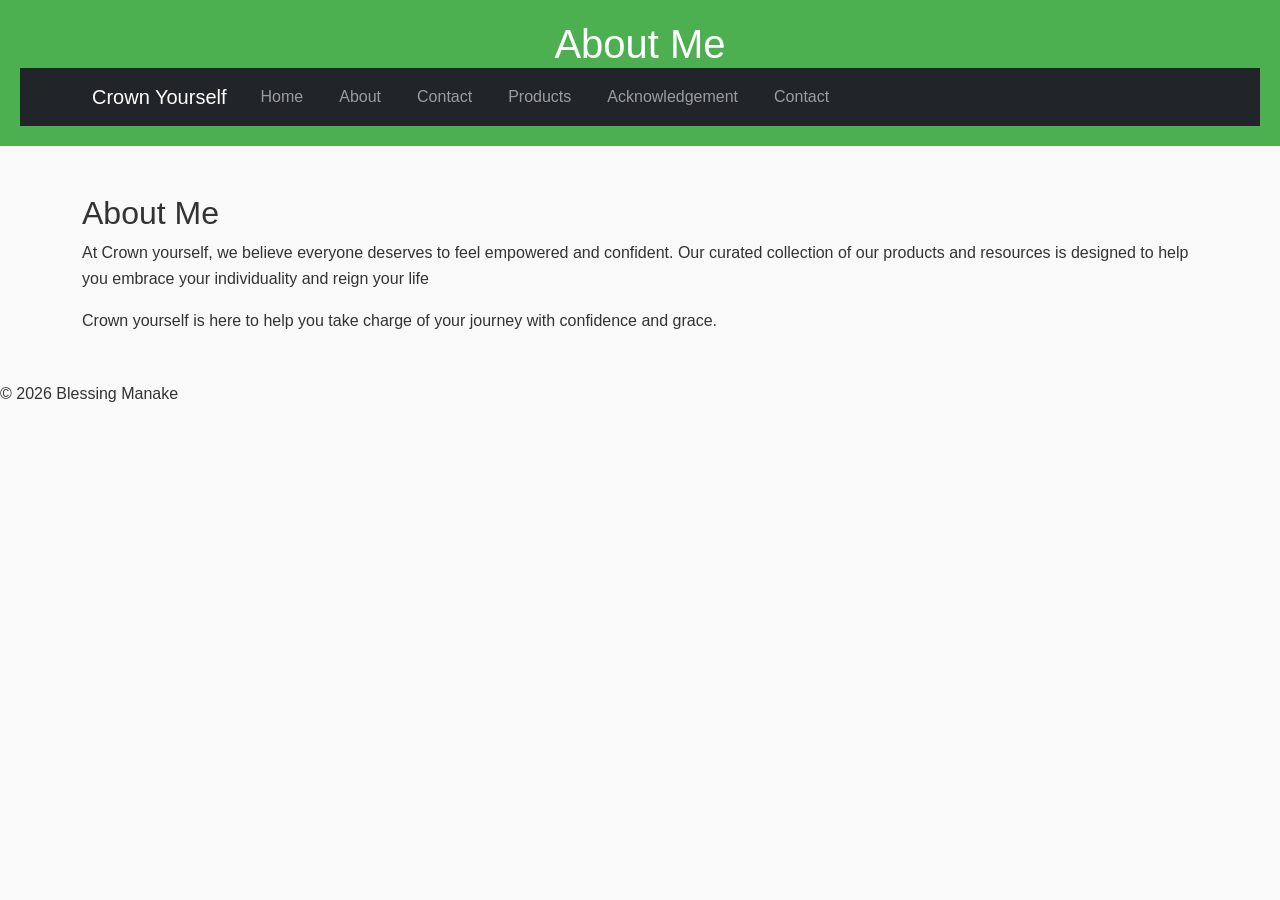
<file: about.html>
<!DOCTYPE html>
<html lang="eng">
<head>
    <meta charset="UTF-8">
    <meta name="viewport" content="width=device-width, initial-scale=1.0">
    <title>About Me</title>
    <!-- Bootstrap CSS --> 
<link href="https://cdn.jsdelivr.net/npm/bootstrap@5.3.0/dist/css/bootstrap.min.css" rel="stylesheet"> 
    <link rel="stylesheet" href="styles.css"> 
</head>
<body>
    <header>
        <h1>About Me</h1>
        <nav>
             <nav class="navbar navbar-expand-lg navbar-dark bg-dark"> 
        <div class="container"> 
            <a class="navbar-brand" href="index.html">Crown Yourself</a> 
            <button class="navbar-toggler" type="button" data-bs-toggle="collapse" data-bs-target="#navbarNav"> 
                <span class="navbar-toggler-icon"></span> 
            </button> 
         <div class="collapse navbar-collapse" id="navbarNav"> 
                <ul class="navbar-nav"> 
                    <li class="nav-item"> 
                        <a class="nav-link" href="index.html">Home</a> 
                    </li> 
                    <li class="nav-item"> 
                        <a class="nav-link" href="about.html">About</a> 
                    </li> 
                    <li class="nav-item"> 
                        <a class="nav-link" href="contact.html">Contact</a> 
                    </li>    
                    <li class="nav-item">
                       <a class="nav-link" href="products.html">Products</a>
                    </li>   
                    <li class="nav-item">
                        <a class="nav-link" href="acknowledgement-2.html">Acknowledgement</a>
                    </li>
                    <li class="nav-item">
                        <a class="nav-link" href="contact-2.html">Contact</a>
                    </li> 
                </ul> 
            </div> 
        </div> 
         </nav>      
    </header>
    <main class="container my-5"> 
    <h2>About Me</h2> 
    <p>At Crown yourself, we believe everyone deserves to feel empowered and confident. Our curated collection of our products and resources is designed to help you embrace your individuality and reign your life</p> 
    <p>Crown yourself is here to help you take charge of your journey with confidence and grace.</p> 
    </main>
    
    
    <footer>
        <p>&copy; 2026 Blessing Manake</p>
        </footer>
    <!-- Your content goes here --> 
    <!-- Bootstrap JS and dependencies --> 

    <script src="https://cdn.jsdelivr.net/npm/@popperjs/core@2.11.6/dist/umd/popper.min.js"></script> 

    <script src="https://cdn.jsdelivr.net/npm/bootstrap@5.3.0/dist/js/bootstrap.min.js"></script>
</body>
</html>
</file>
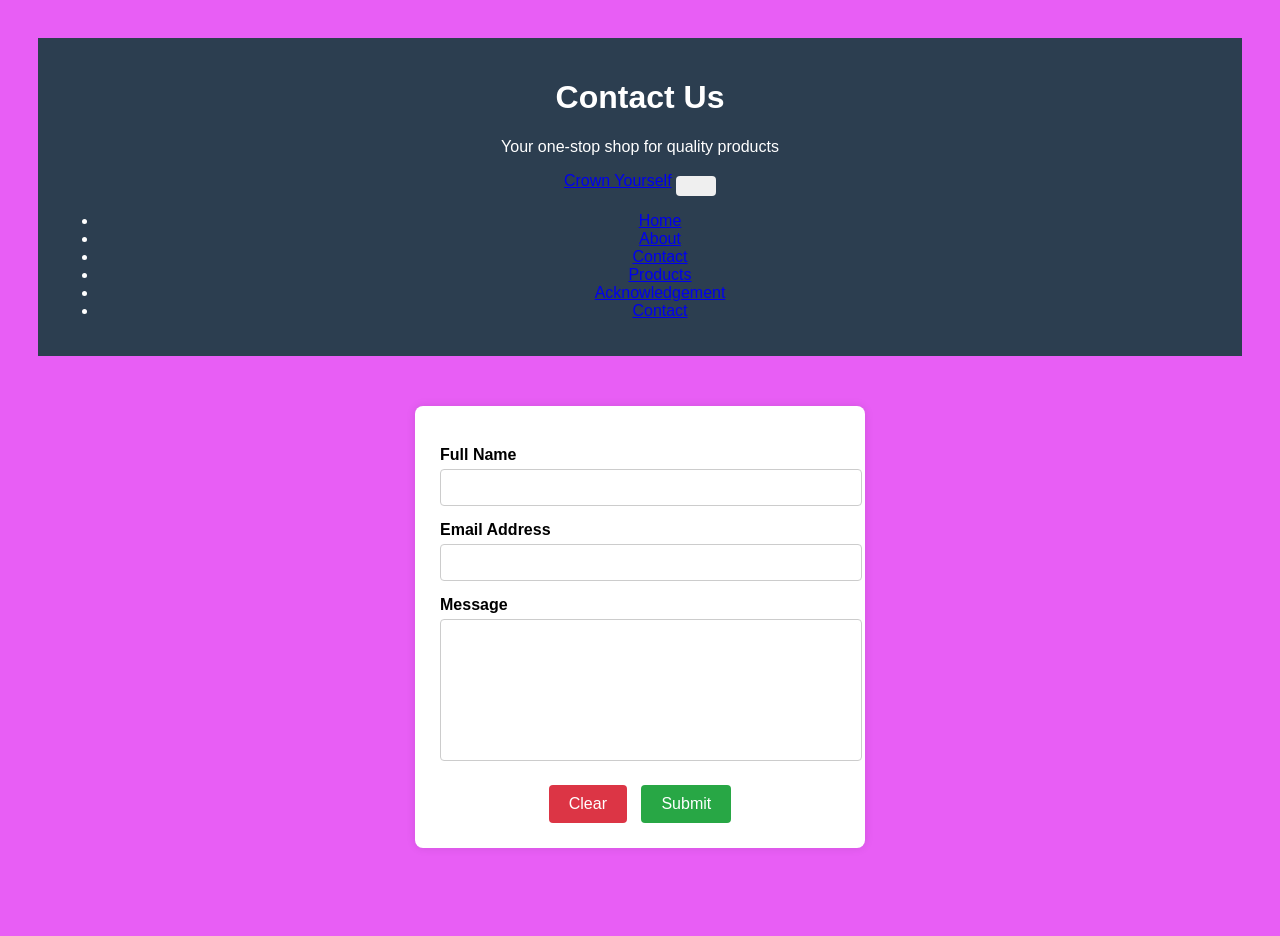
<file: contact-2.html>
<!DOCTYPE html>
<html lang="en">
<head>
    <meta charset="UTF-8">
    <title>Contact Us</title>

    <style>
        body {
            font-family: Arial, sans-serif;
            background-color: #e85ef5;
            padding: 30px;
        }

        /* Header */
header {
    background-color: #2c3e50;
    color: white;
    padding: 20px;
    text-align: center;
}


        form {
            width: 400px;
            margin: auto;
            margin-top: 50px;
            margin-bottom: 50px;
            background-color: white;
            padding: 25px;
            border-radius: 8px;
            box-shadow: 0 0 10px rgba(0,0,0,0.1);
        }

        label {
            display: block;
            margin-top: 15px;
            font-weight: bold;
        }

        input, textarea {
            width: 100%;
            padding: 10px;
            margin-top: 5px;
            border: 1px solid #ccc;
            border-radius: 4px;
        }

        textarea {
            height: 120px;
            resize: none;
        }

        .buttons {
            margin-top: 20px;
            text-align: center;
        }

        button {
            padding: 10px 20px;
            border: none;
            border-radius: 4px;
            cursor: pointer;
            font-size: 16px;
        }

        .submit-btn {
            background-color: #28a745;
            color: white;
        }

        .clear-btn {
            background-color: #dc3545;
            color: white;
            margin-right: 10px;
        }

        button:hover {
            opacity: 0.9;
        }
    </style>
</head>
<body>

    <!-- Header Section -->
    <header>
        <h1>Contact Us</h1>
        <p>Your one-stop shop for quality products</p>
         <nav class="navbar navbar-expand-lg navbar-dark bg-dark"> 
        <div class="container"> 
            <a class="navbar-brand" href="index.html">Crown Yourself</a> 
            <button class="navbar-toggler" type="button" data-bs-toggle="collapse" data-bs-target="#navbarNav"> 
                <span class="navbar-toggler-icon"></span> 
            </button> 
         <div class="collapse navbar-collapse" id="navbarNav"> 
                <ul class="navbar-nav"> 
                    <li class="nav-item"> 
                        <a class="nav-link" href="index.html">Home</a> 
                    </li> 
                    <li class="nav-item"> 
                        <a class="nav-link" href="about.html">About</a> 
                    </li> 
                    <li class="nav-item"> 
                        <a class="nav-link" href="contact.html">Contact</a> 
                    </li>    
                    <li class="nav-item">
                       <a class="nav-link" href="products.html">Products</a>
                    </li>   
                    <li class="nav-item">
                        <a class="nav-link" href="acknowledgement-2.html">Acknowledgement</a>
                    </li>
                    <li class="nav-item">
                        <a class="nav-link" href="contact-2.html">Contact</a>
                    </li> 
                </ul> 
            </div> 
        </div> 
         </nav>      
    </header>


    <form action="acknowledgement.html" method="get">
        <label for="name">Full Name</label>
        <input type="text" id="name" name="name" required>

        <label for="email">Email Address</label>
        <input type="email" id="email" name="email" required>

        <label for="message">Message</label>
        <textarea id="message" name="message" required></textarea>

        <div class="buttons">
            <button type="reset" class="clear-btn">Clear</button>
            <button type="submit" class="submit-btn">Submit</button>
        </div>
    </form>

</body>
</html>
</file>
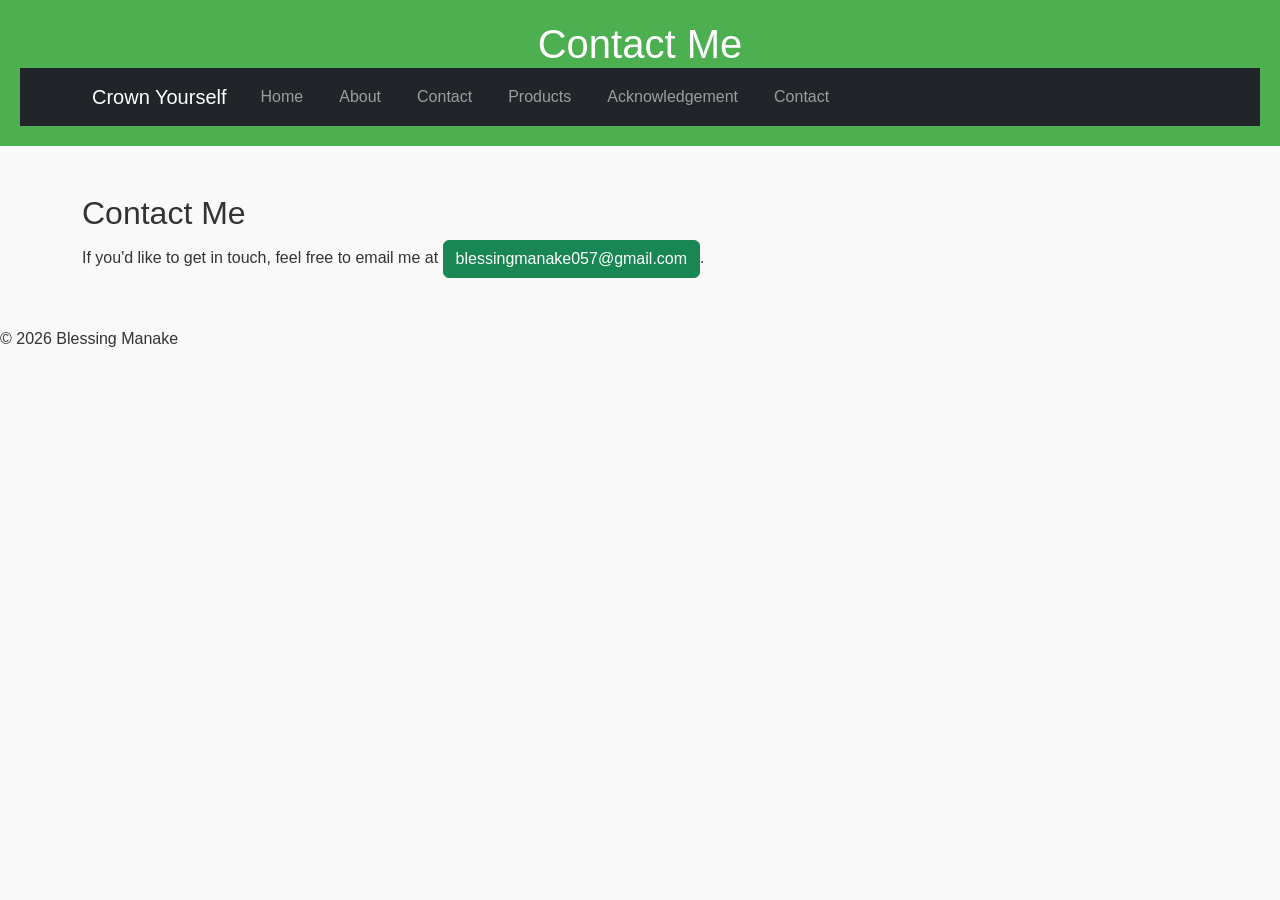
<file: contact.html>
<!DOCTYPE html>
<html lang="en">
<head>
    <meta charset="UTF-8">
    <meta name="viewport" content="width=device-width, initial-scale=1.0">
    <title>Contact Me</title>
     <!-- Bootstrap CSS --> 
    <link href="https://cdn.jsdelivr.net/npm/bootstrap@5.3.0/dist/css/bootstrap.min.css" rel="stylesheet"> 
    <!-- Custom CSS --> 
    <link rel="stylesheet" href="styles.css">
</head>
<body>
    <header>
        <h1>Contact Me</h1>
        <nav>
            <nav class="navbar navbar-expand-lg navbar-dark bg-dark"> 
        <div class="container"> 
            <a class="navbar-brand" href="index.html">Crown Yourself</a> 
            <button class="navbar-toggler" type="button" data-bs-toggle="collapse" data-bs-target="#navbarNav"> 
                <span class="navbar-toggler-icon"></span> 
            </button> 
         <div class="collapse navbar-collapse" id="navbarNav"> 
                <ul class="navbar-nav"> 
                    <li class="nav-item"> 
                        <a class="nav-link" href="index.html">Home</a> 
                    </li> 
                    <li class="nav-item"> 
                        <a class="nav-link" href="about.html">About</a> 
                    </li> 
                    <li class="nav-item"> 
                        <a class="nav-link" href="contact.html">Contact</a> 
                    </li>    
                    <li class="nav-item">
                       <a class="nav-link" href="products.html">Products</a>
                    </li>   
                    <li class="nav-item">
                        <a class="nav-link" href="acknowledgement-2.html">Acknowledgement</a>
                    </li>
                    <li class="nav-item">
                        <a class="nav-link" href="contact-2.html">Contact</a>
                    </li> 
                </ul> 
            </div> 
        </div> 
         </nav>      
    </header>  
    
    
    <main class="container my-5"> 
    <h2>Contact Me</h2> 
    <p>If you'd like to get in touch, feel free to email me at <a href="mailto:example@example.com" class="btn btn-success">blessingmanake057@gmail.com</a>.</p> 
    </main>
    
    <footer>
        <p>&copy; 2026 Blessing Manake</p>
    </footer>
<!-- Bootstrap JS and dependencies --> 

<script src="https://cdn.jsdelivr.net/npm/@popperjs/core@2.11.6/dist/umd/popper.min.js"></script> 

<script src="https://cdn.jsdelivr.net/npm/bootstrap@5.3.0/dist/js/bootstrap.min.js"></script>     
</body>
</html>
</file>
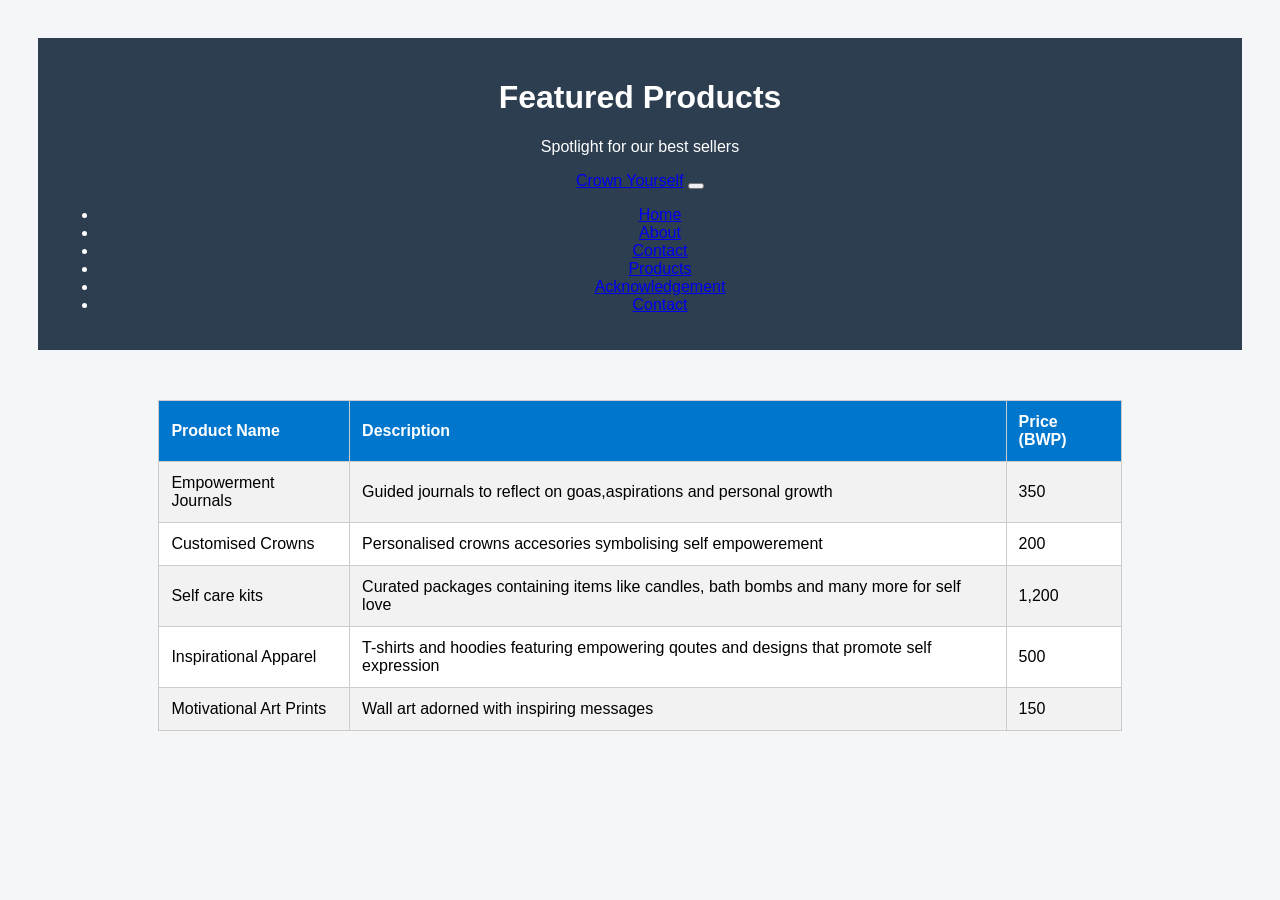
<file: products.html>
<!DOCTYPE html>
<html lang="en">
<head>
    <meta charset="UTF-8">
    <title>Products</title>
    
    <style>
        body {
            font-family: Arial, sans-serif;
            background-color: #f4f6f8;
            padding: 30px;
        }

        /* Header */
header {
    background-color: #2c3e50;
    color: white;
    padding: 20px;
    text-align: center;
}


        table {
        
            width: 80%;
            margin: auto;
            margin-top: 50px;
            margin-bottom: 50px;
            border-collapse: collapse;
            background-color: white;
        }

        th, td {
            border: 1px solid #ccc;
            padding: 12px;
            text-align: left;
        }

        th {
            background-color: #0077cc;
            color: white;
        }

        tr:nth-child(even) {
            background-color: #f2f2f2;
        }

        tr:hover {
            background-color: #e6f2ff;
        }
    </style>
</head>
<body>
    <!-- Header Section -->
    <header>
        <h1>Featured Products</h1>
        <p>Spotlight for our best sellers</p>
          <nav class="navbar navbar-expand-lg navbar-dark bg-dark"> 
        <div class="container"> 
            <a class="navbar-brand" href="index.html">Crown Yourself</a> 
            <button class="navbar-toggler" type="button" data-bs-toggle="collapse" data-bs-target="#navbarNav"> 
                <span class="navbar-toggler-icon"></span> 
            </button> 
         <div class="collapse navbar-collapse" id="navbarNav"> 
                <ul class="navbar-nav"> 
                    <li class="nav-item"> 
                        <a class="nav-link" href="index.html">Home</a> 
                    </li> 
                    <li class="nav-item"> 
                        <a class="nav-link" href="about.html">About</a> 
                    </li> 
                    <li class="nav-item"> 
                        <a class="nav-link" href="contact.html">Contact</a> 
                    </li>    
                    <li class="nav-item">
                       <a class="nav-link" href="products.html">Products</a>
                    </li>   
                    <li class="nav-item">
                        <a class="nav-link" href="acknowledgement-2.html">Acknowledgement</a>
                    </li>
                    <li class="nav-item">
                        <a class="nav-link" href="contact-2.html">Contact</a>
                    </li> 
                </ul> 
            </div> 
        </div> 
         </nav>      
    </header>


    <table>
        <tr>
            <th>Product Name</th>
            <th>Description</th>
            <th>Price (BWP)</th>
        </tr>

        <tr>
            <td>Empowerment Journals</td>
            <td>Guided journals to reflect on goas,aspirations and personal growth</td>
            <td>350</td>
        </tr>

        <tr>
            <td>Customised Crowns</td>
            <td>Personalised crowns accesories symbolising self empowerement</td>
            <td>200</td>
        </tr>

        <tr>
            <td>Self care kits</td>
            <td>Curated packages containing items like candles, bath bombs and many more for self love</td>
            <td>1,200</td>
        </tr>

        <tr>
            <td>Inspirational Apparel</td>
            <td>T-shirts and hoodies featuring empowering qoutes and designs that promote self expression</td>
            <td>500</td>
        </tr>

        <tr>
            <td>Motivational Art Prints</td>
            <td>Wall art adorned with inspiring messages</td>
            <td>150</td>
        </tr>
    </table>


</body>
</html>
</file>
<file: styles.css>
selector {

property: value;

}
body {

font-family: Arial, sans-serif;

color: #333;

background-color: #f9f9f9;

margin: 0;

padding: 0;

line-height: 1.6;

}
header {

background-color: #4CAF50;

color: white;

padding: 20px;

text-align: center;

}


header h1 {

margin: 0;

}


nav a {

color: white;

text-decoration: none;

margin: 0 10px;
  nav a:hover {

text-decoration: underline;

}
  main {

padding: 20px;

max-width: 800px;

margin: 0 auto;

}


main img {

max-width: 100%;

height: auto;

display: block;

margin: 20px 0;

}
  footer {

background-color: #333;

color: white;

text-align: center;

padding: 10px;

position: fixed;

bottom: 0;

width: 100%;

}
  p {

font-size: 1.1em;

}


a {

color: #4CAF50;

text-decoration: none;

}


a:hover {

text-decoration: underline;

}
  img {

border: 5px solid #4CAF50;

border-radius: 10px;

}
 main a[href^="mailto:"] {

color: #ff5722;

font-weight: bold;

}
  header {
    display: flex;
    justify-content: space-between;
    align-items: center;
    background-color: rgba(0,0,0,0.8);
    padding: 20px 40px;
    box-shadow: 0 4px 15px rgba(0,0,0,0.5);
    flex-wrap: wrap;
}

 

header h1 {
    font-size: 28px;
    letter-spacing: 2px;
    color: #00bfff;
}

 {
    margin: 0;
    padding: 0;
    box-sizing: border-box;
}

 

/* ============================
   Body Styling
============================ */
body {
    font-family: 'Segoe UI', Arial, sans-serif;
    background: linear-gradient(to right,#0f2027,#203a43,#2c5364);
    color: white;
    text-align: center;
    min-height: 100vh;
}

 

/* ============================
   Header
============================ */
header {
    display: flex;
    justify-content: space-between;
    align-items: center;
    background-color: rgba(0,0,0,0.8);
    padding: 20px 40px;
    box-shadow: 0 4px 15px rgba(0,0,0,0.5);
    flex-wrap: wrap;
}

 

header h1 {
    font-size: 28px;
    letter-spacing: 2px;
    color: #00bfff;
}


/* ============================
   Navigation
============================ */
nav {
    display: flex;
    gap: 20px;
}

 

nav a {
    color: #00bfff;
    text-decoration: none;
    font-size: 16px;
    font-weight: 500;
    position: relative;
    transition: color 0.3s ease;
}

 

nav a:hover {
    color: #ffffff;
}

 

nav a::after {
    content: "";
    position: absolute;
    width: 0%;
    height: 2px;
    background: #00bfff;
    left: 0;
    bottom: -5px;
    transition: width 0.3s ease;
}

 

nav a:hover::after {
    width: 100%;
}

 

/* ============================
   Main Section
============================ */
main {
    padding: 40px 20px;
    max-width: 1000px;
    margin: 40px auto;
    background-color: rgba(0,0,50,0.2);
    border-radius: 15px;
    box-shadow: 0 8px 25px rgba(0,0,0,0.6);
    text-align: left;
}

 

/* Headings */
h2, h3 {
    color: #00bfff;
    margin-bottom: 15px;
}

 

h2 {
    font-size: 32px;
    text-align: center;
    margin-bottom: 30px;
}

 

/* Paragraphs */
main p {
    font-size: 18px;
    margin: 15px 0;
    line-height: 1.6;
}

 

/* ============================
   History Cards
============================ */
.history-card {
    background-color: rgba(255,255,255,0.05);
    padding: 25px;
    margin: 30px 0;
    border-radius: 15px;
    box-shadow: 0 8px 25px rgba(0,0,0,0.6);
    transition: transform 0.3s ease, box-shadow 0.3s ease;
}

 

.history-card:hover {
    transform: scale(1.02);
    box-shadow: 0 12px 35px rgba(0,0,0,0.8);
}

 

.history-card img {
    width: 100%;
    max-width: 600px;
    margin: 15px auto;
    display: block;
    border-radius: 12px;
}

 

/* =======================
model cards
==========================*/
.model-card {
    background-color: rgba(255,255,255,0.05);
    padding: 25px;
    margin: 30px 0;
    border-radius: 15px;
    box-shadow: 0 8px 25px rgba(0,0,0,0.6);
    transition: transform 0.3s ease, box-shadow 0.3s ease;
}

 

.model-card:hover {
    transform: scale(1.02);
    box-shadow: 0 12px 35px rgba(0,0,0,0.8);
}

 

.model-card img {
    width: 100%;
    max-width: 600px;
    margin: 15px auto;
    display: block;
    border-radius: 12px;
}

 

.model-card h3 {
    color: #00bfff;
    margin-bottom: 10px;
}

 

.model-card p {
    font-size: 18px;
    line-height: 1.6;
}

 

 

/* ============================
   Footer
============================ */
footer {
    margin-top: 40px;
    padding: 20px;
    background-color: rgba(0,0,0,0.7);
    font-size: 14px;
}

 

/* ============================
   Links
============================ */
a {
    color: #00bfff;
    text-decoration: none;
    font-weight: bold;
    transition: color 0.3s ease;
}

 

a:hover {
    color: #ffffff;
    text-decoration: underline;
}

 

/* ============================
   Responsive
============================ */
@media (max-width: 800px) {
    header { flex-direction: column; gap: 15px; }
    nav { flex-direction: column; gap: 10px; }
    main { padding: 30px 15px; }
    .history-card img { width: 100%; }
}

 

 

/* Next & Previous Buttons */

 

.prev, .next {
    cursor: pointer;
    position: absolute;
    top: 50%;
    padding: 10px;
    color: white;
    font-size: 22px;
    font-weight: bold;
    transition: 0.3s;
    border-radius: 50%;
    background: rgba(0,0,0,0.5);
}

 

.prev {
    left: 10px;
}

 

.next {
    right: 10px;
}

 

.prev:hover, .next:hover {
    background: rgba(0,0,0,0.8);
}

 

/* Dots */

 

.dots {
    text-align: center;
    margin-top: 10px;
}

 

.dot {
    height: 12px;
    width: 12px;
    margin: 5px;
    background-color: #bbb;
    border-radius: 50%;
    display: inline-block;
    transition: background-color 0.3s;
}

 

.active {
    background-color: #00bfff;
}
/* ============================
   Hero Section
============================ */

 

.hero-section {
    height: 80vh;
    background-image: url("BMW M4.jpg");
    background-size: cover;
    background-position: center;
    position: relative;
}

 

 

   
/* ============================
   HERO VIDEO SECTION
============================ */

 

.hero-video {
    position: relative;
    height: 90vh;
    overflow: hidden;
}

 

.hero-bg {
    position: absolute;
    width: 100%;
    height: 100%;
    object-fit: cover;
}

 

.hero-overlay {
    position: absolute;
    width: 100%;
    height: 100%;
    background: rgba(0,0,0,0.6);
}

 

.hero-text {
    position: relative;
    z-index: 2;
    color: white;
    text-align: center;
    top: 50%;
    transform: translateY(-50%);
}

 

.hero-title {
    font-size: 70px;
    letter-spacing: 4px;
    animation: fadeDown 2s ease;
}

 

.hero-subtitle {
    font-size: 24px;
    margin-bottom: 20px;
    animation: fadeUp 2s ease;
}

 

@keyframes fadeDown {
    from {
        opacity: 0;
        transform: translateY(-40px);
    }
    to {
        opacity: 1;
        transform: translateY(0);
    }
}

 

@keyframes fadeUp {
    from {
        opacity: 0;
        transform: translateY(40px);
    }
    to {
        opacity: 1;
        transform: translateY(0);
    }
}
/* ============================
   LOADER
============================ */

 

#loader {
    position: fixed;
    width: 100%;
    height: 100%;
    background: #000;
    display: flex;
    justify-content: center;
    align-items: center;
    z-index: 9999;
}

 

.spinner {
    width: 60px;
    height: 60px;
    border: 6px solid #333;
    border-top: 6px solid #00bfff;
    border-radius: 50%;
    animation: spin 1s linear infinite;
}

 

@keyframes spin {
    100% { transform: rotate(360deg); }
}
.carousel img{
height:500px;
object-fit:cover;
border-radius:15px;
}

 

.carousel-caption{
background:rgba(0,0,0,0.5);
border-radius:10px;
padding:10px;
}
</file>
